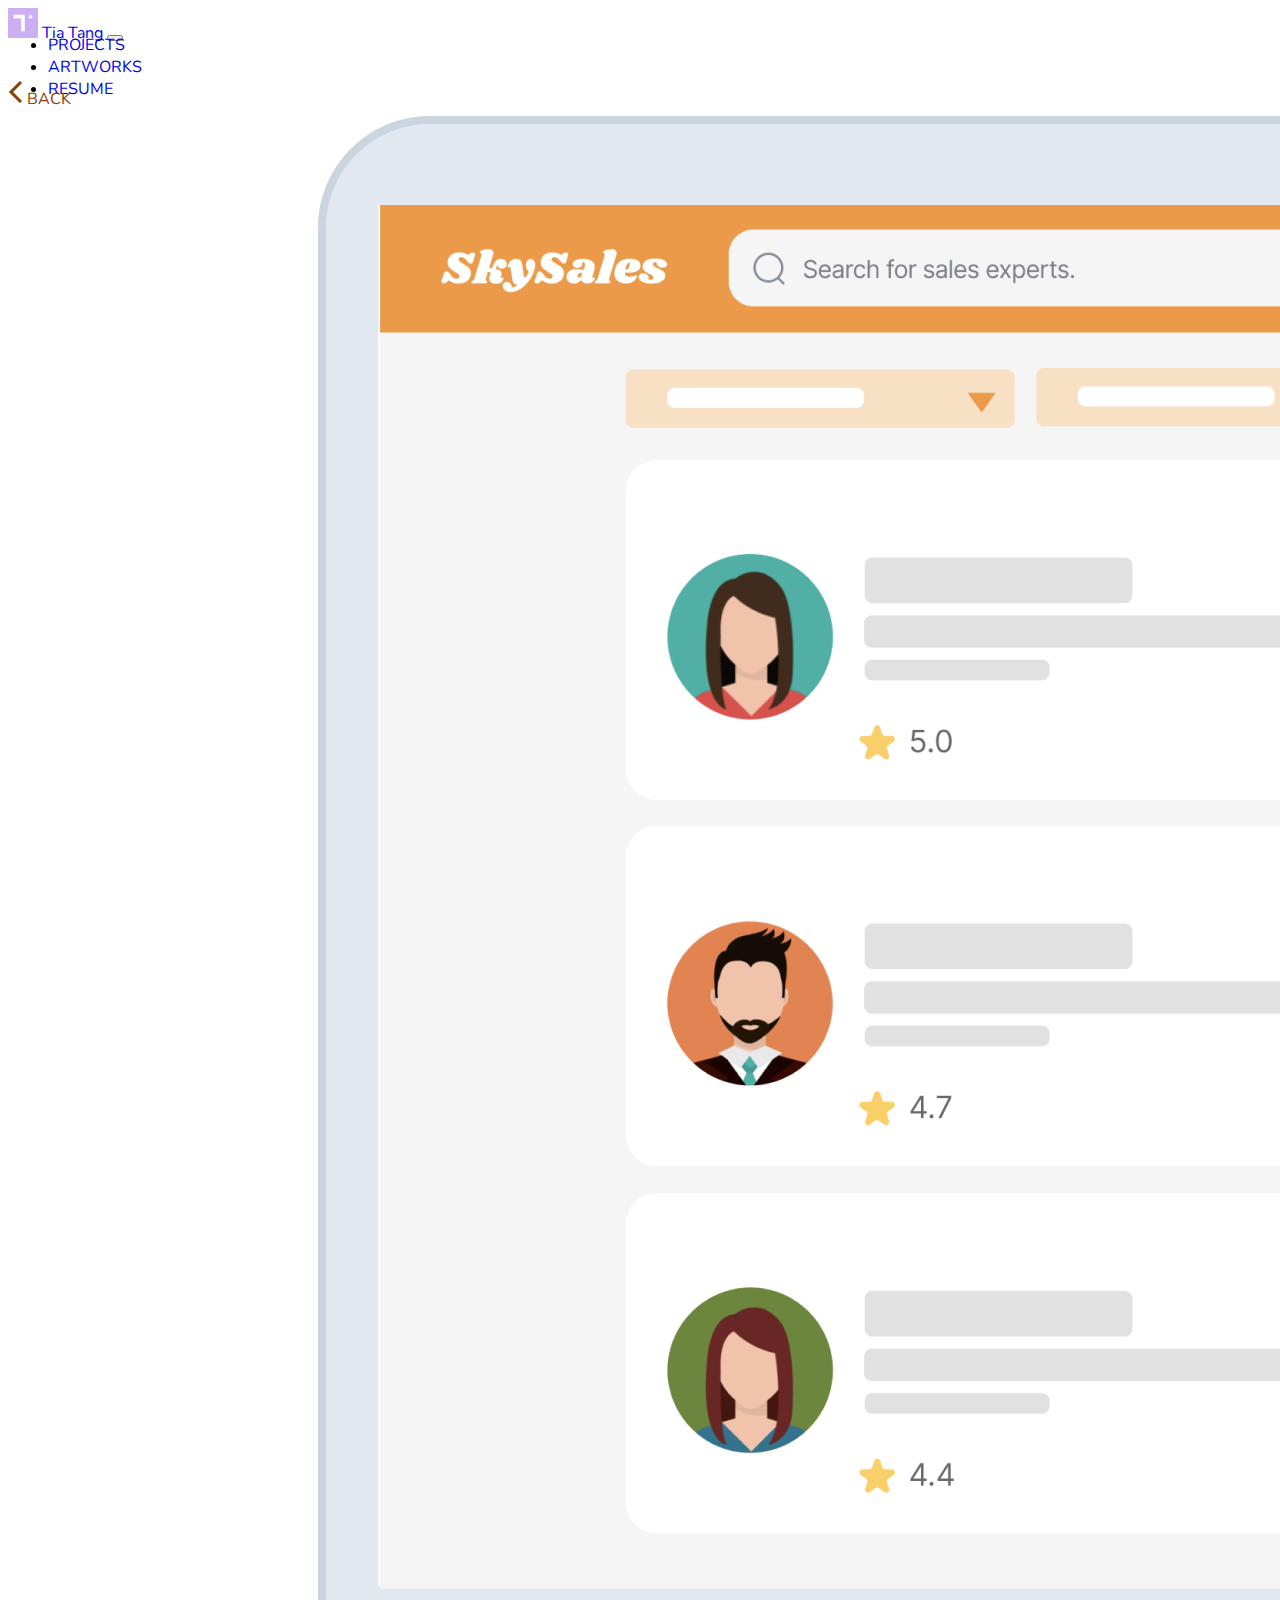
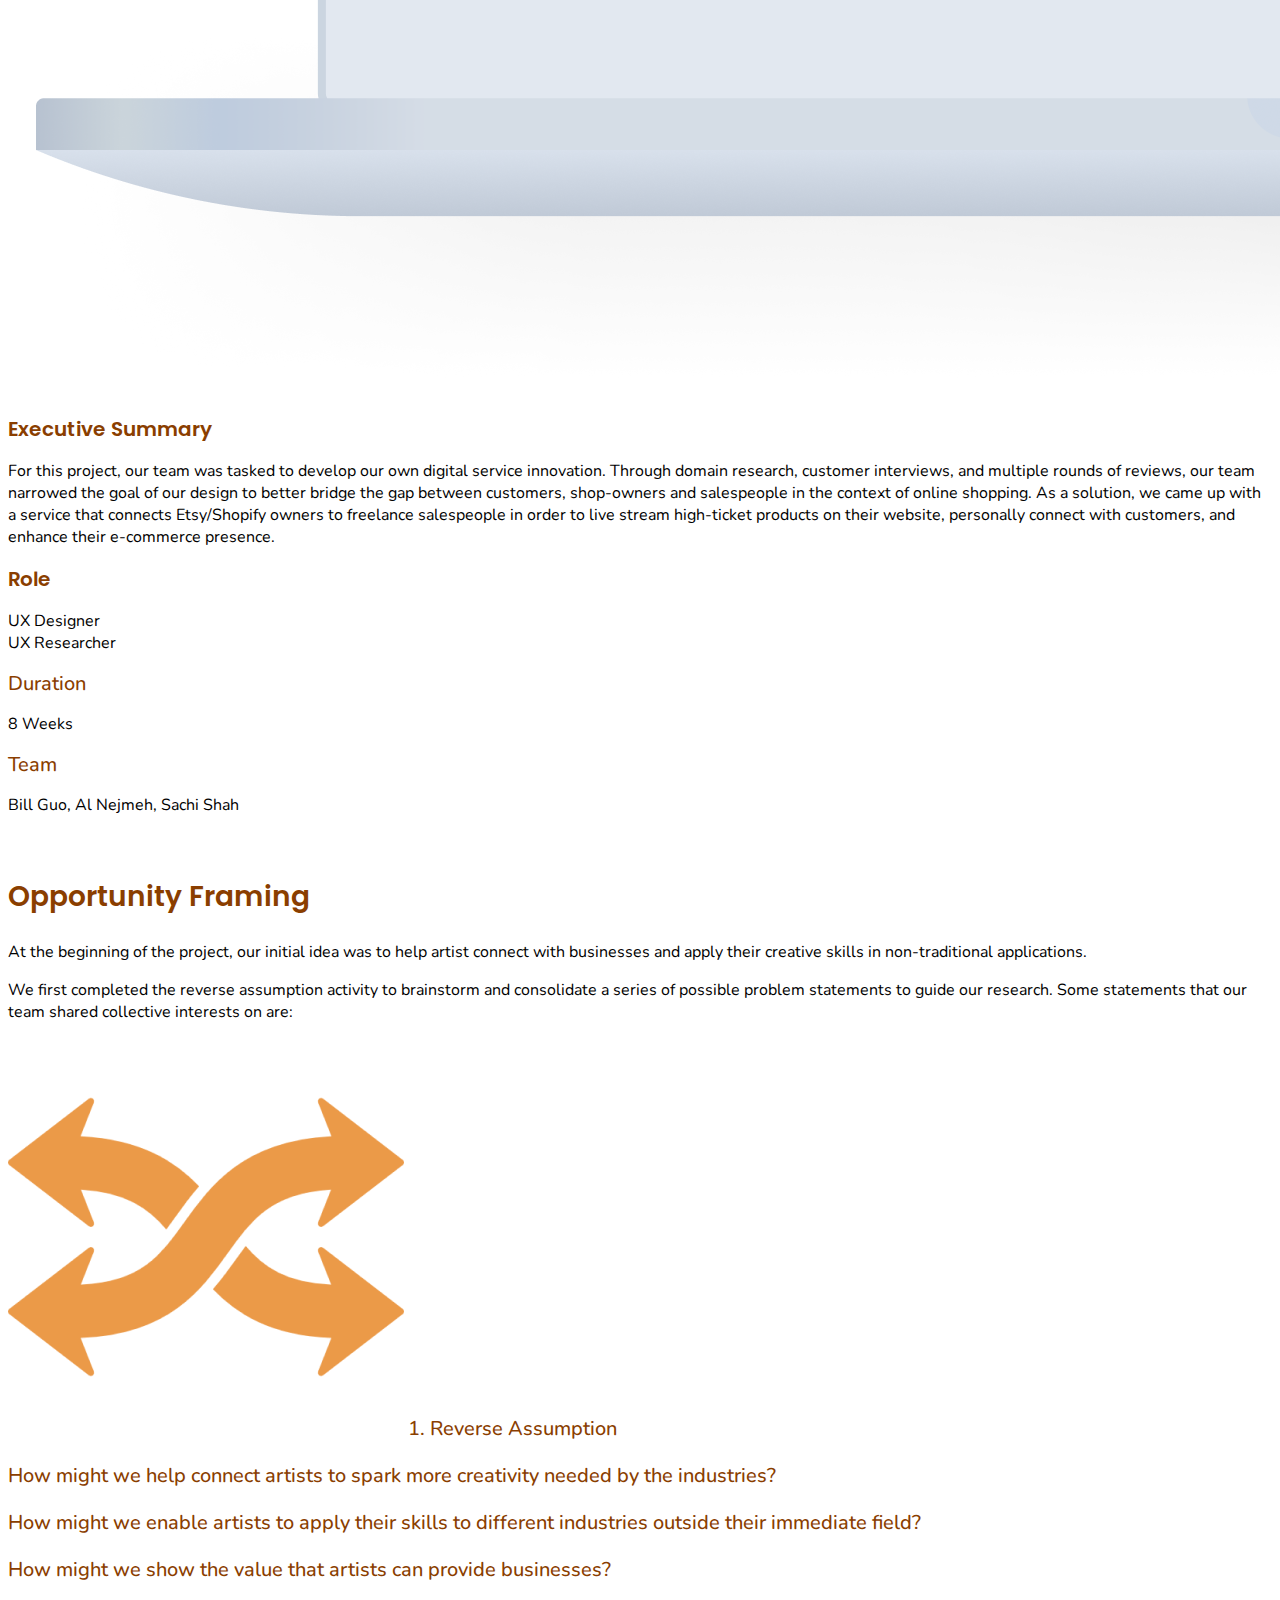
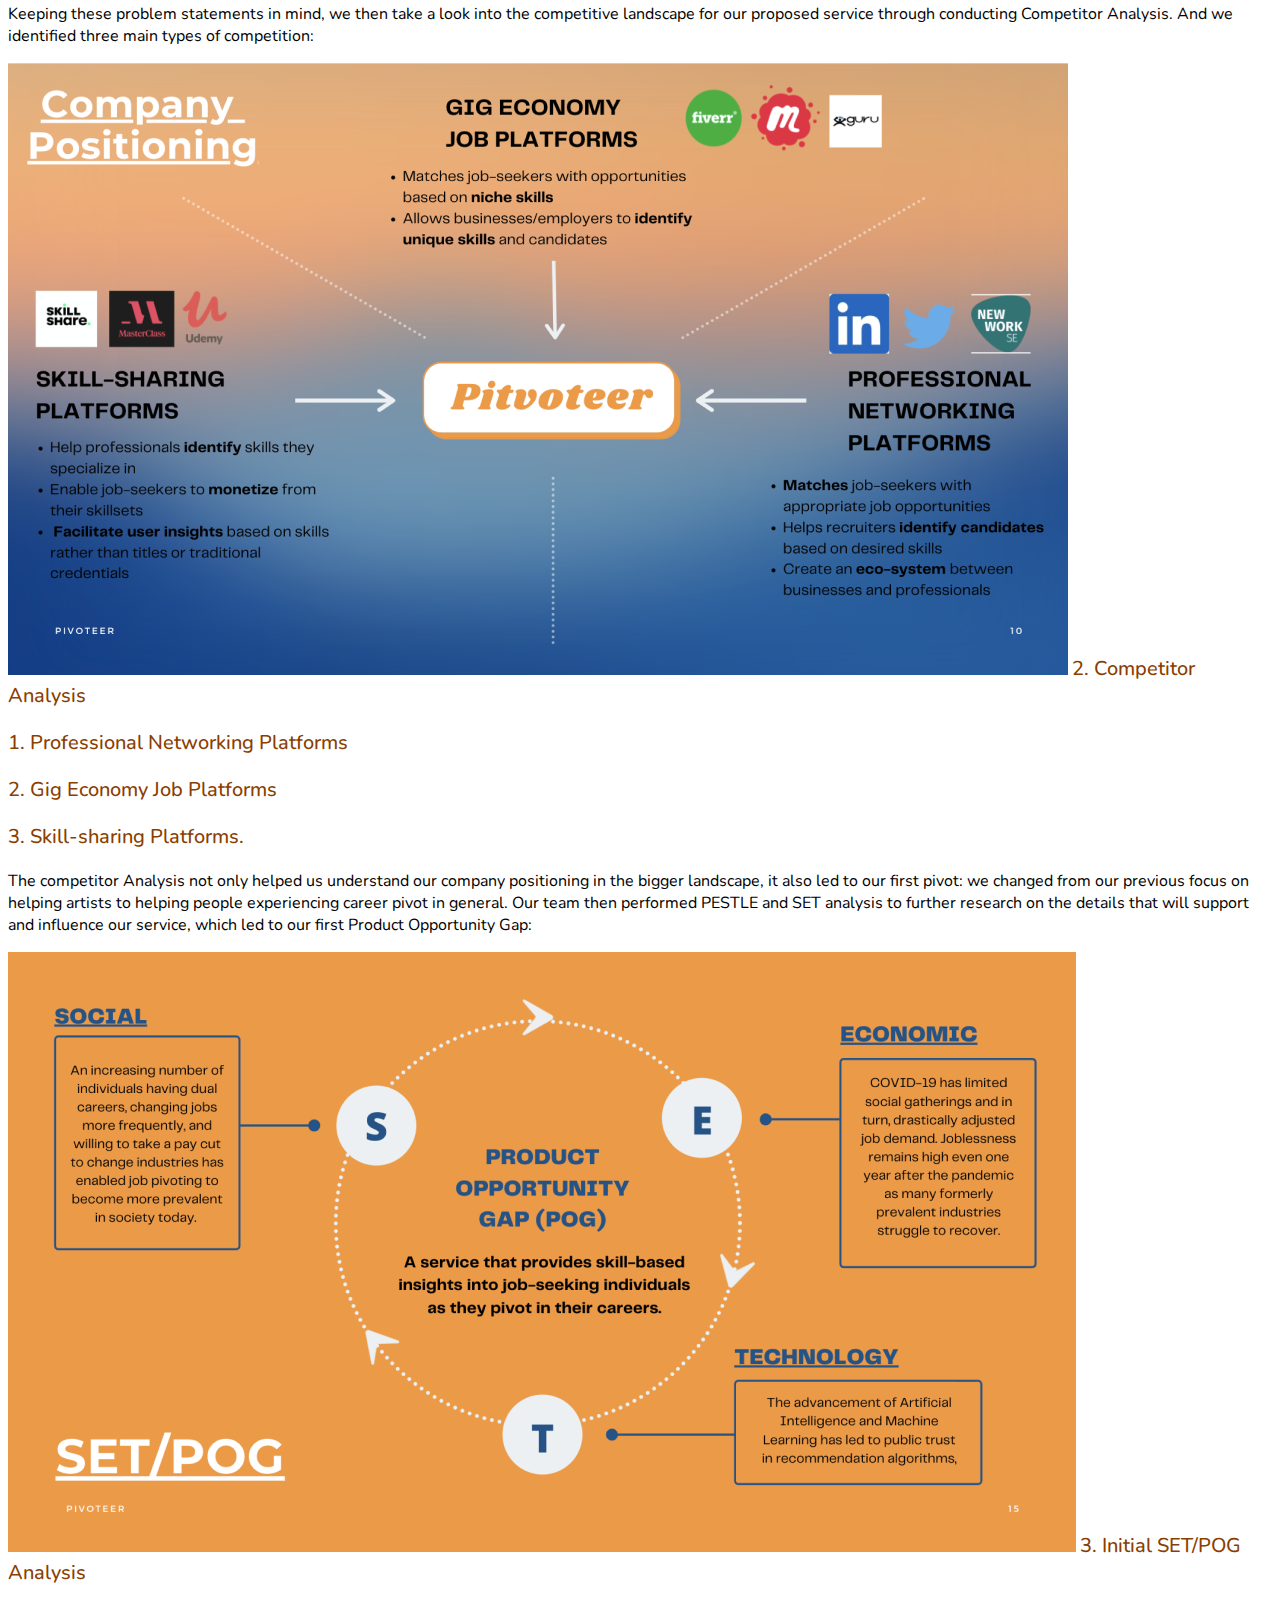
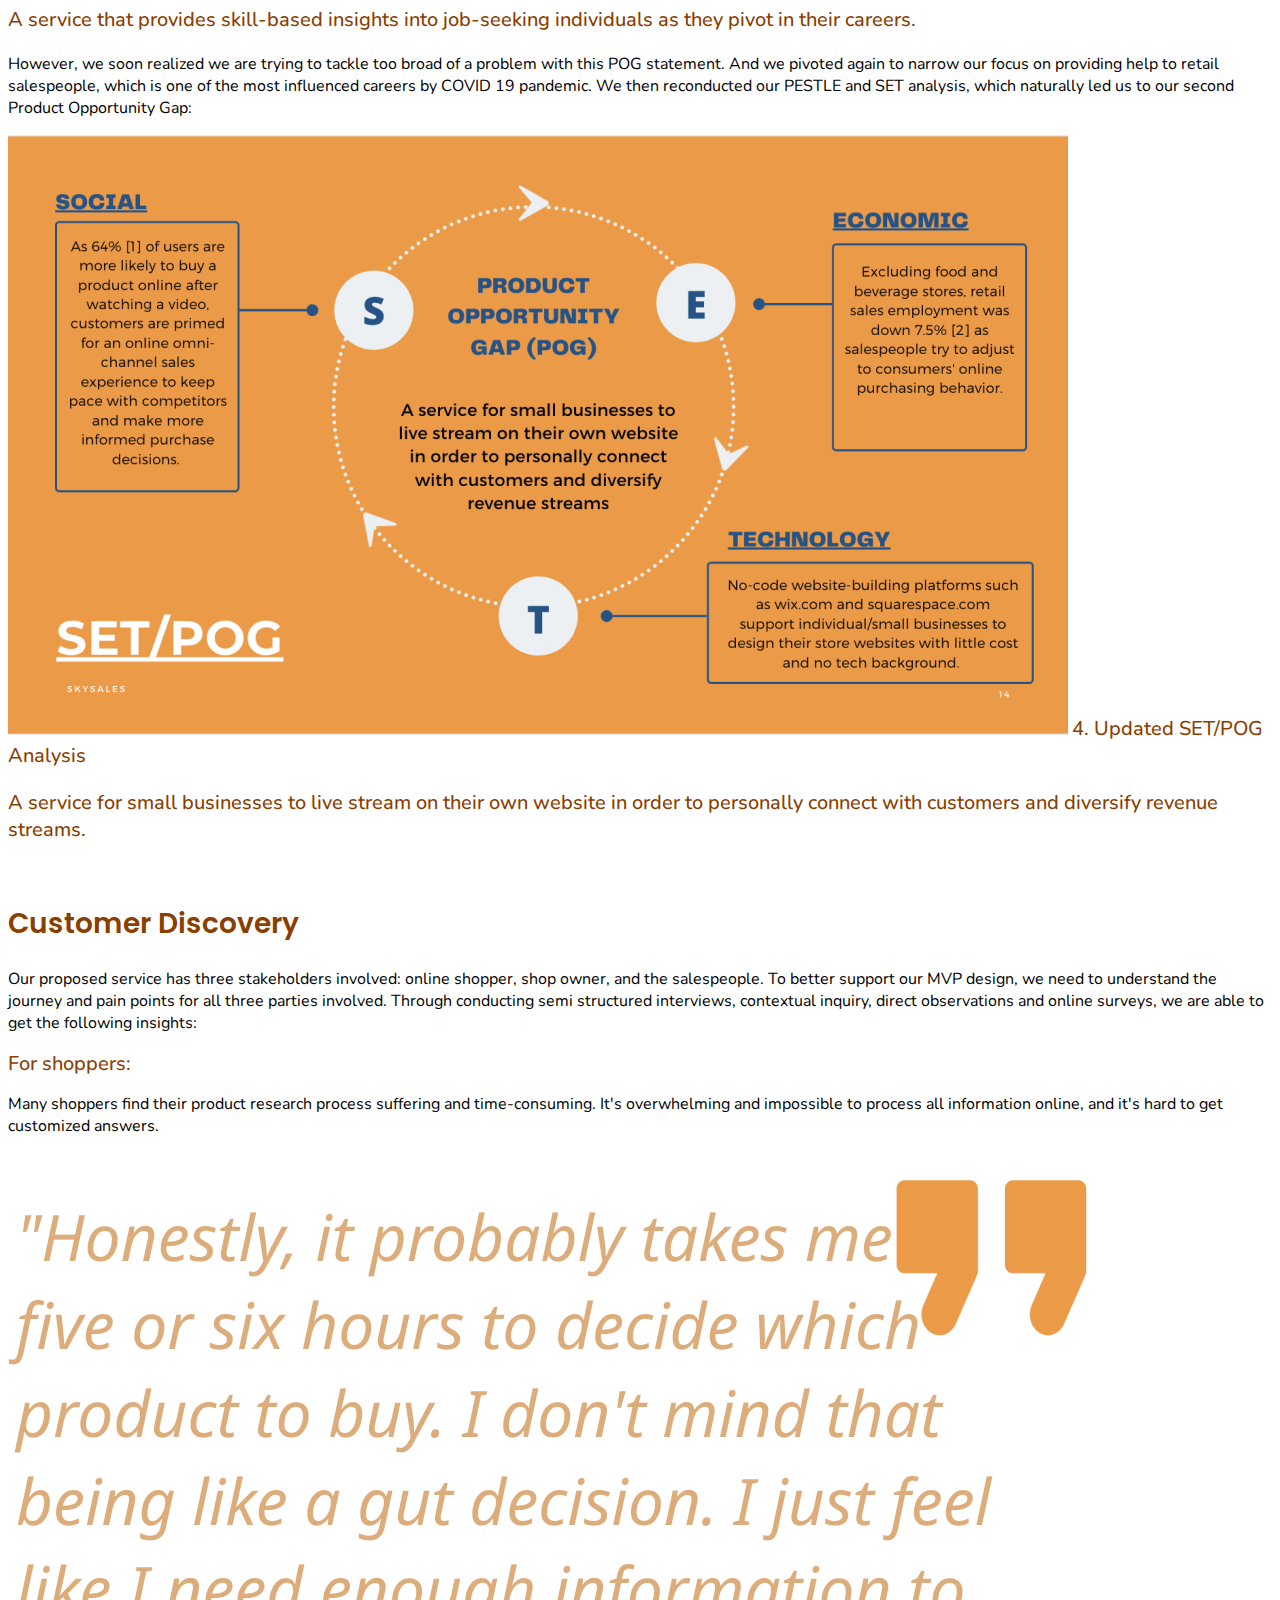
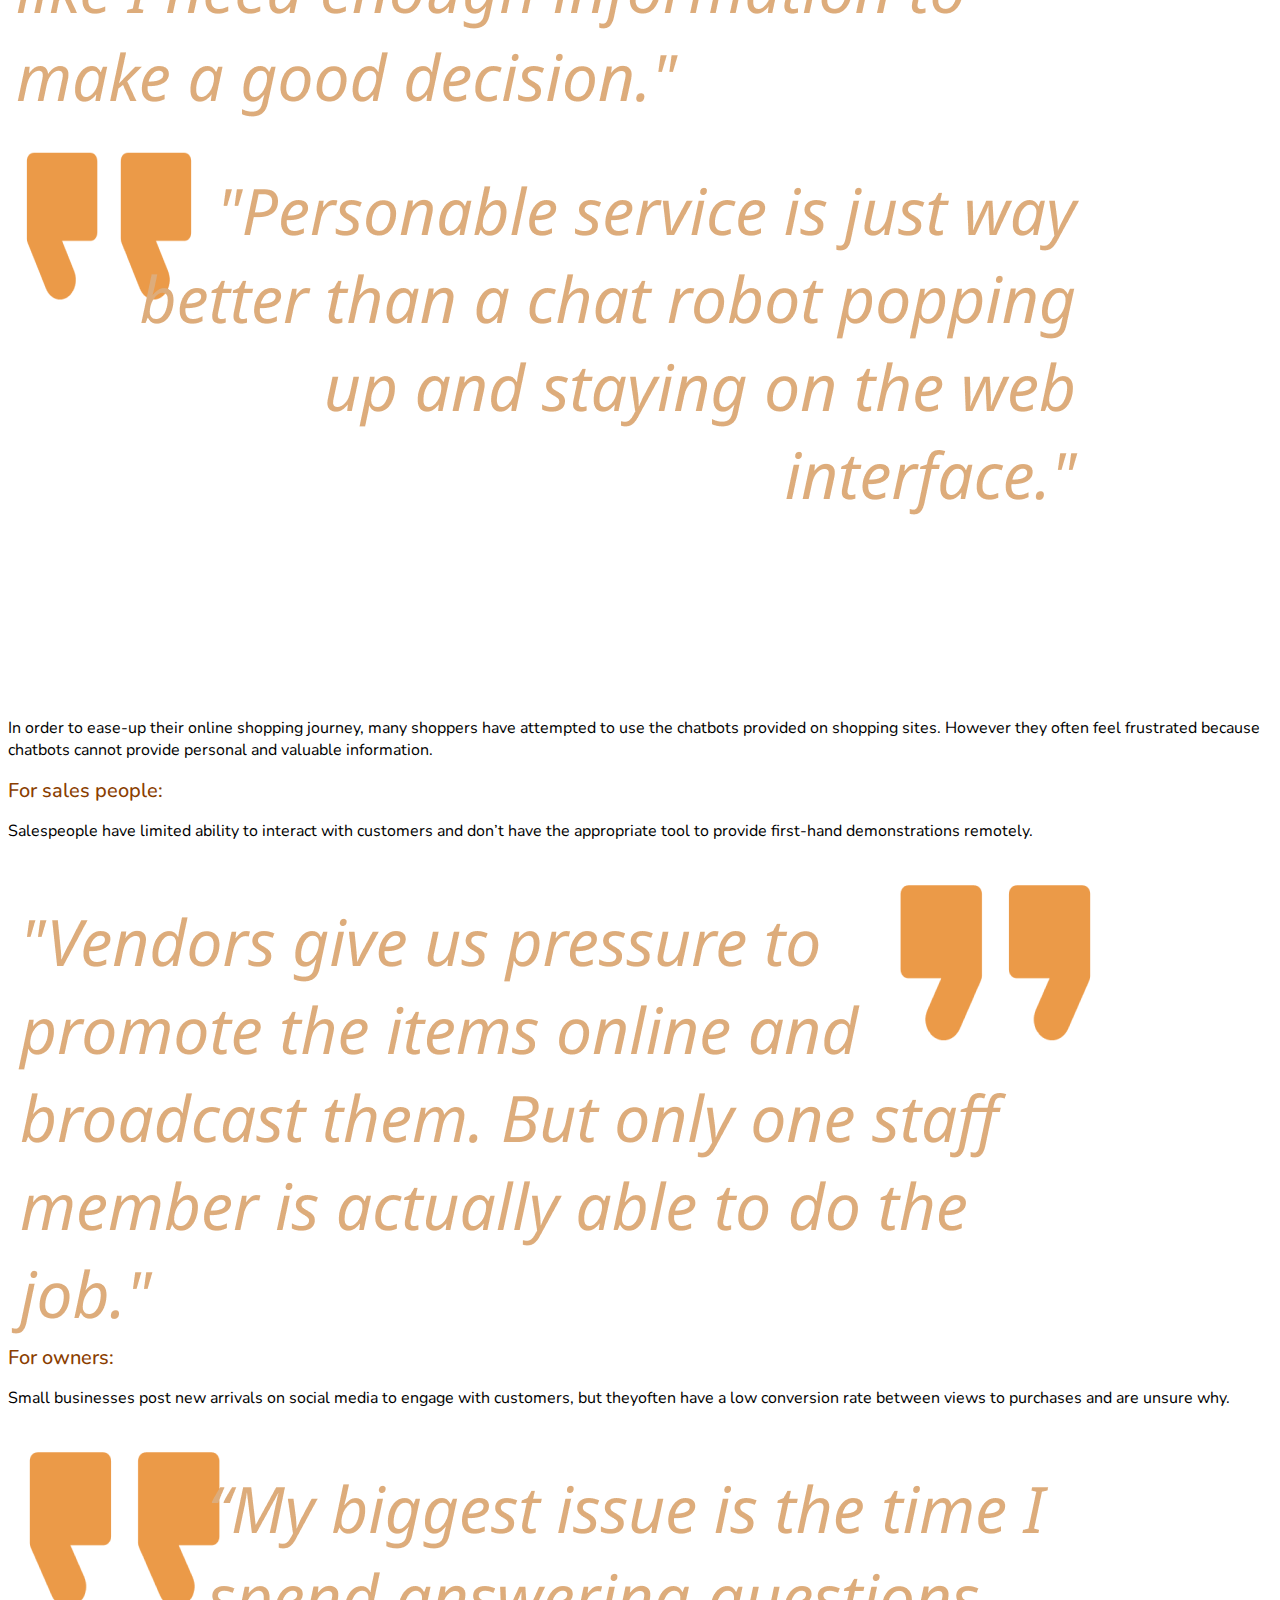
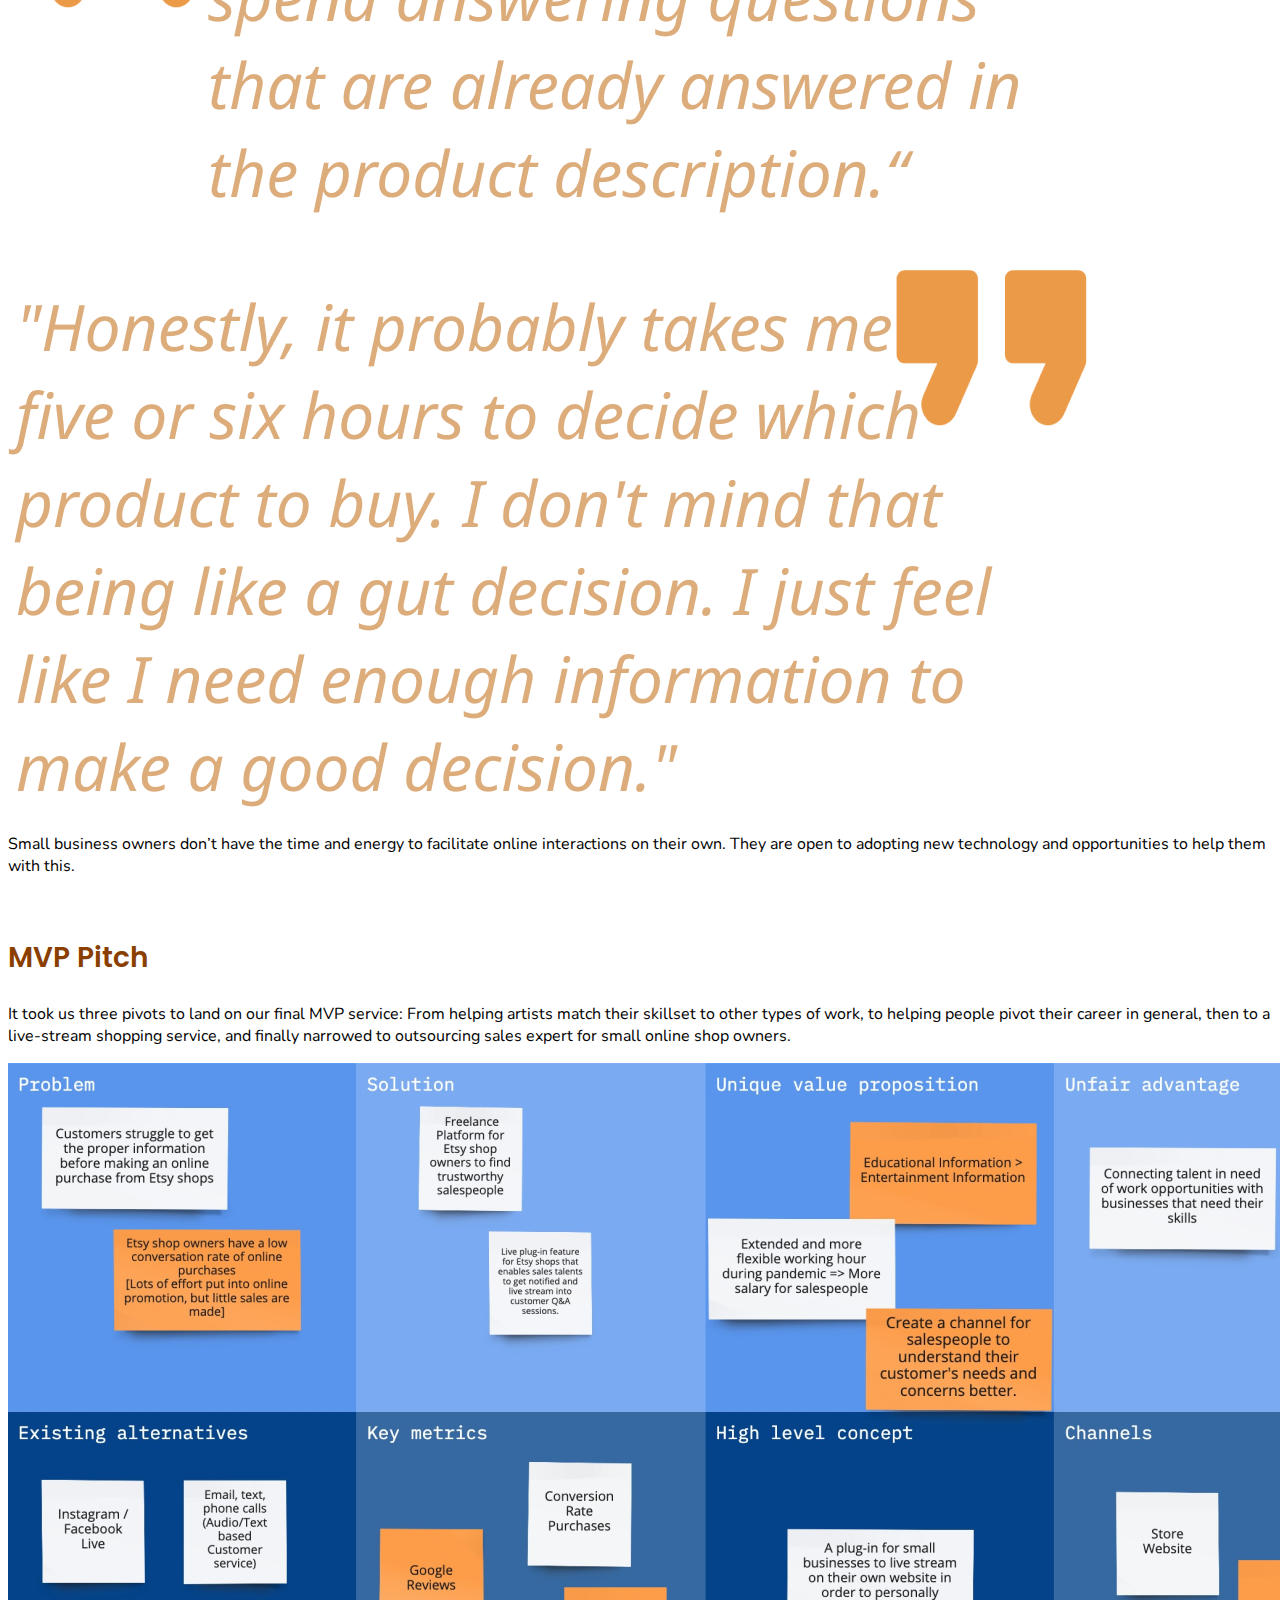
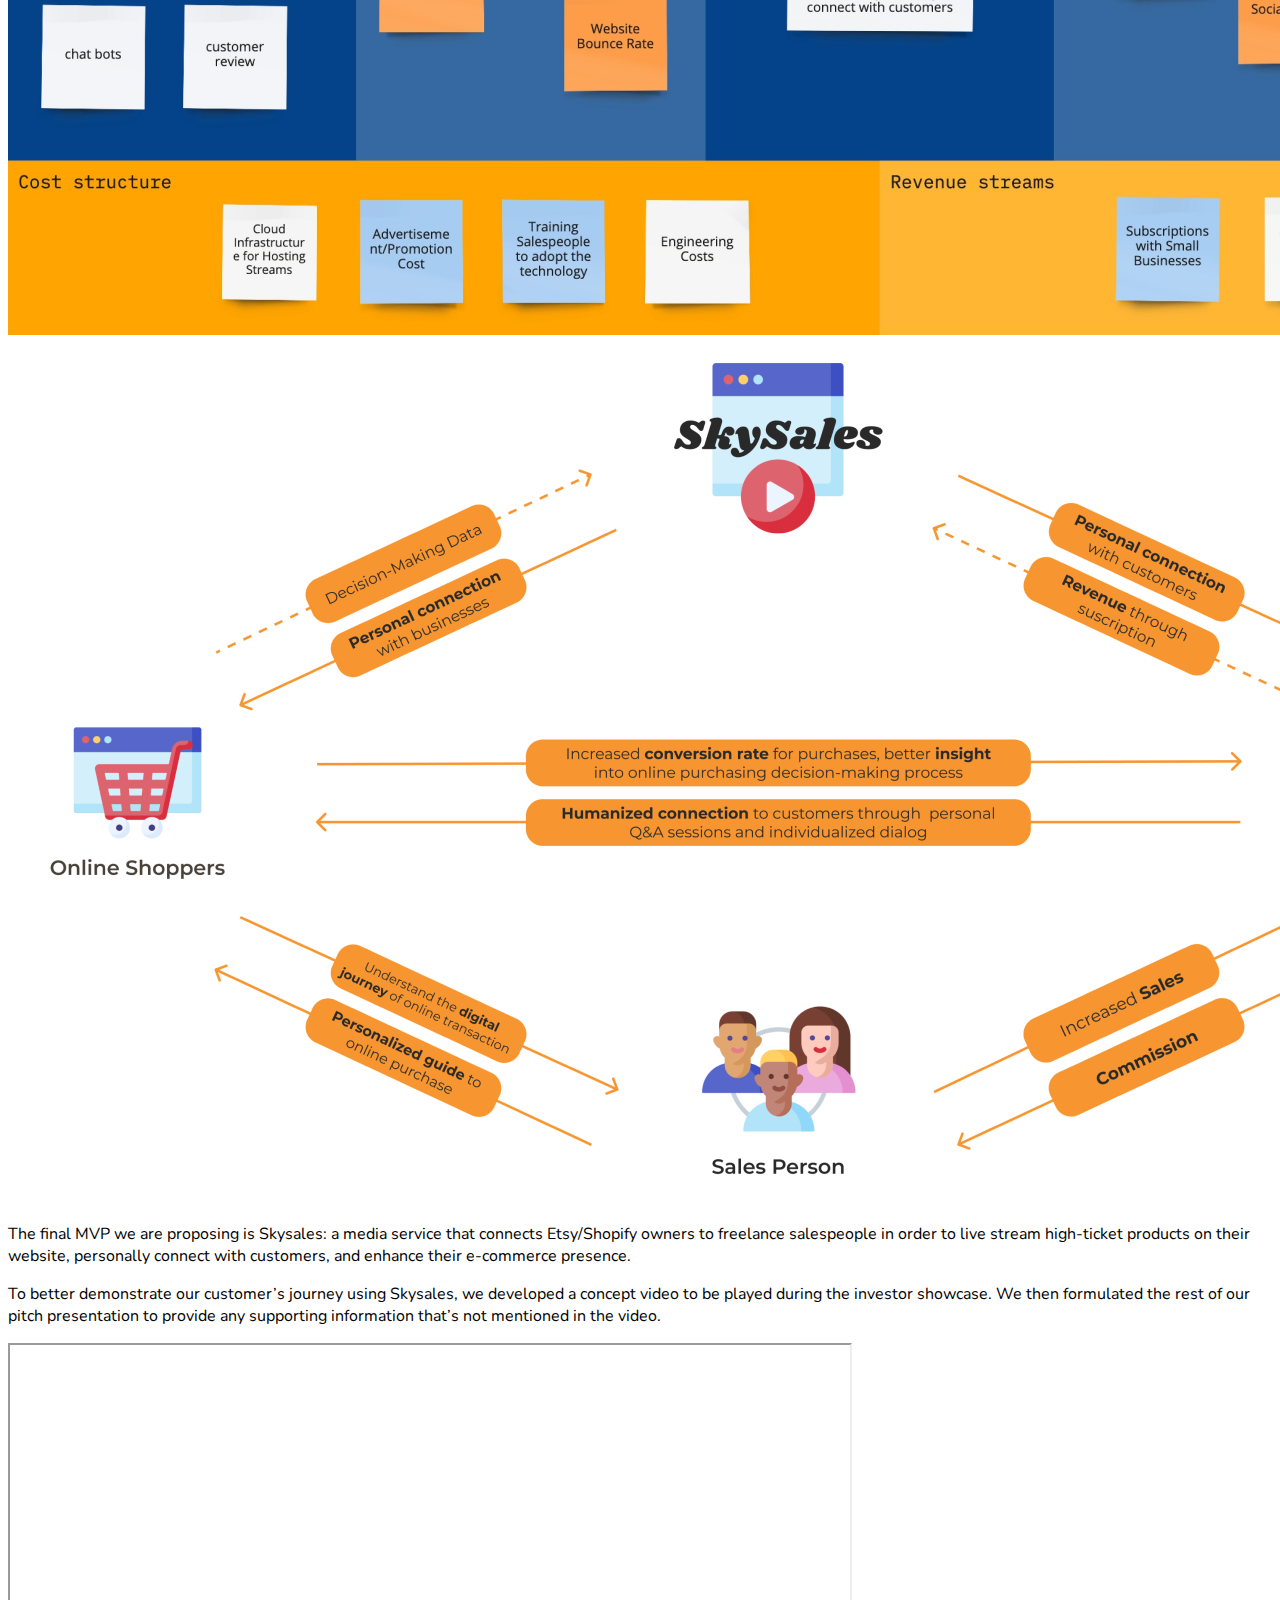
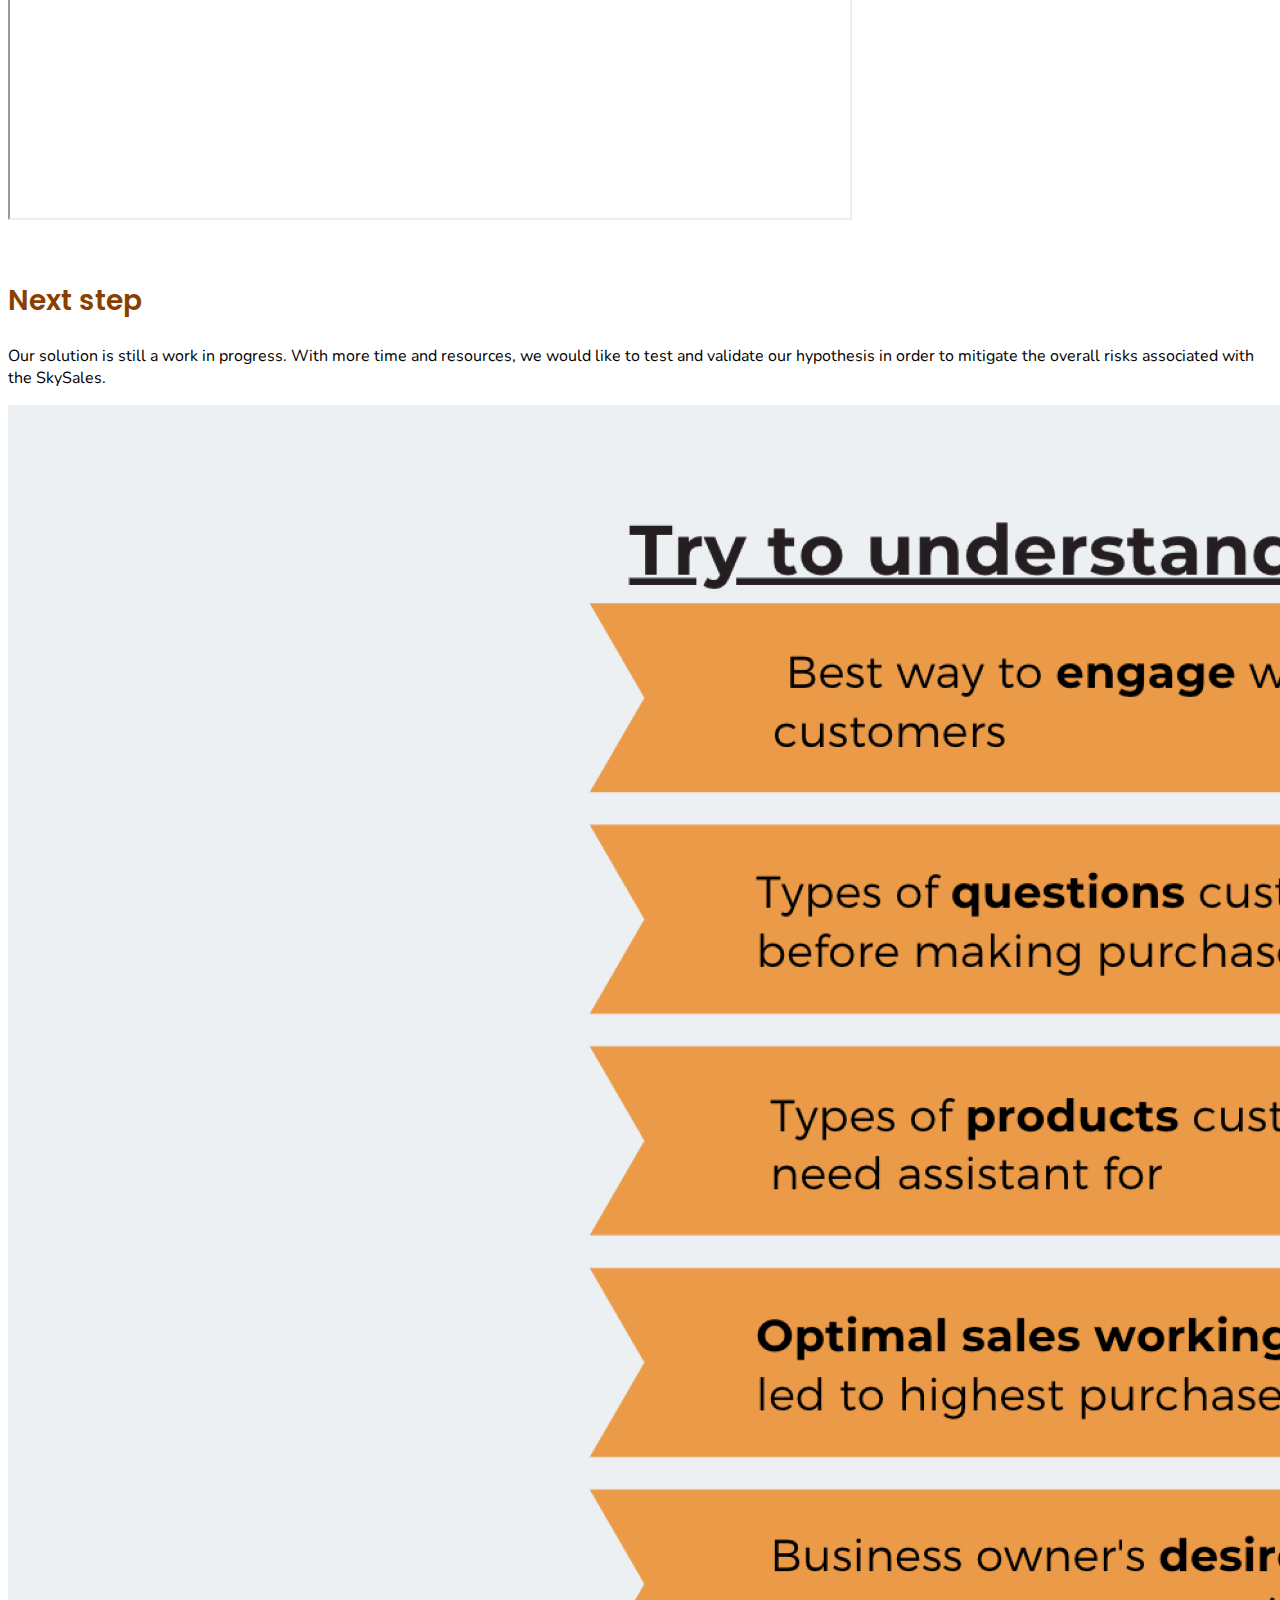
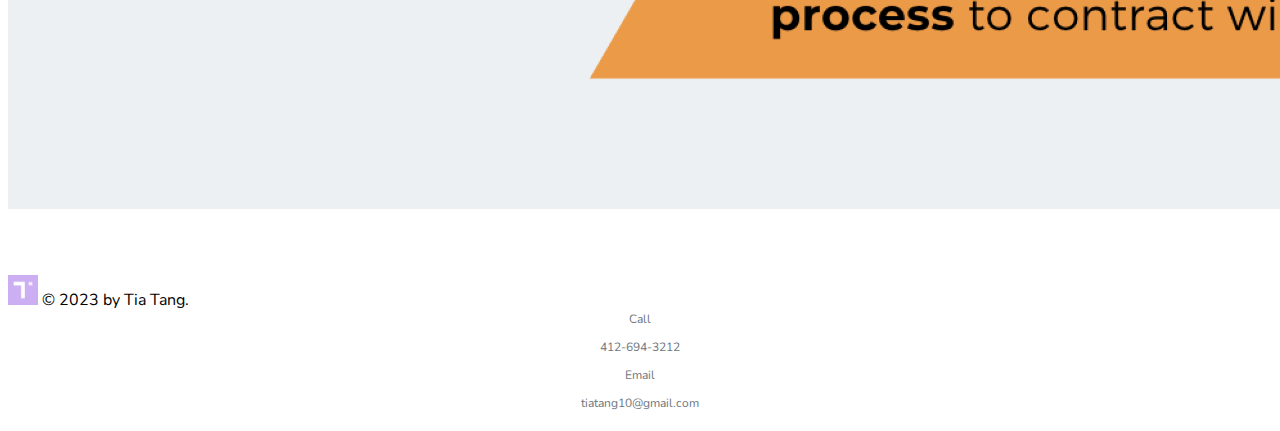
<file: projects/skysales.html>
<!doctype html>
<html lang="en">

<head>
  <!-- Required meta tags -->
  <meta charset="utf-8">
  <meta name="viewport" content="width=device-width, initial-scale=1, shrink-to-fit=no">
  <!-- Bootstrap CSS -->
  <link href="https://cdn.jsdelivr.net/npm/bootstrap@5.0.2/dist/css/bootstrap.min.css" rel="stylesheet"
    integrity="sha384-EVSTQN3/azprG1Anm3QDgpJLIm9Nao0Yz1ztcQTwFspd3yD65VohhpuuCOmLASjC" crossorigin="anonymous">
  <link rel="stylesheet" href="../Assets/css/skysales.css">
  <script src="../Assets/js/main.js" defer></script>
  </script>

  <title>Tia Tang</title>
</head>

<body>
  <script src="https://cdn.jsdelivr.net/npm/bootstrap@5.0.2/dist/js/bootstrap.bundle.min.js"
    integrity="sha384-MrcW6ZMFYlzcLA8Nl+NtUVF0sA7MsXsP1UyJoMp4YLEuNSfAP+JcXn/tWtIaxVXM" crossorigin="anonymous">
    </script>
  <!-- Navigation -->
  <nav class="navbar navbar-expand-lg navbar-light bg-light static-top">
    <div class="container">
      <a class="navbar-brand" href="../index.html">
        <img src="../Assets/images/logo.png" alt="Logo of Tia Tang" height="30">
        Tia Tang
      </a>
      <button class="navbar-toggler" type="button" data-bs-toggle="collapse" data-bs-target="#navbarSupportedContent"
        aria-controls="navbarSupportedContent" aria-expanded="false" aria-label="Toggle navigation">
        <span class="navbar-toggler-icon"></span>
      </button>
      <div class="collapse navbar-collapse" id="navbarSupportedContent">
        <ul class="navbar-nav ms-auto">
          <!-- <li class="nav-item">
              <a class="nav-link active" aria-current="page" href="#">HOME</a>
            </li> -->
          <li class="nav-item">
            <a class="nav-link active" href="../index.html">PROJECTS</a>
          </li>
          <li class="nav-item">
            <a class="nav-link" href="../artworks.html">ARTWORKS</a>
          </li>
          <li class="nav-item">
            <a class="nav-link"
              href="https://drive.google.com/file/d/1EM8vlUwFxCG0mRvh1QvEK9NFzLPKFIKl/view?usp=sharing">RESUME</a>
          </li>
        </ul>
      </div>
    </div>
  </nav>

  <div>
    <!-- top -->
    <div class="container title">
      <div class="row">
        <div class="backbtn col-sm-2 d-flex justify-content-start">
          <svg width="15" height="24" viewBox="0 0 15 24" fill="none" xmlns="http://www.w3.org/2000/svg">
            <path d="M13 2L3 12L13 22" stroke="#8A3E00" stroke-width="3" />
          </svg>
          <span>
            <a href="../index.html">BACK</a>
          </span>
        </div>
      </div>

      <div class="row mt-5">
        <img class="img-fluid topimg mt-sm-5" src="../Assets/images/skysales/big.png" alt="desktop mockup of skysales">
      </div>
    </div>

    <!-- executive summary -->
    <div class="container summary">
      <div class="row">
        <div class="col-md-7">
          <span class="summary-title">Executive Summary</span>
          <p>
            For this project, our team was tasked to develop our own digital service innovation. Through domain
            research, customer interviews, and multiple rounds of reviews, our team narrowed the goal of our design to
            better bridge the gap between customers, shop-owners and salespeople in the context of online shopping. As a
            solution, we came up with a service that connects Etsy/Shopify owners to freelance salespeople in order to
            live stream high-ticket products on their website, personally connect with customers, and enhance their
            e-commerce presence.
          </p>
        </div>
        <div class="col-md-2 offset-md-1">
          <span class="summary-title">Role</span>
          <p>
            UX Designer<br>
            UX Researcher
          </p>
        </div>
        <div class="col-md-2">
          <div>
            <span class="summary-title-light">Duration</span>
            <p>8 Weeks</p>
          </div>
          <div>
            <span class="summary-title-light">Team</span>
            <p>Bill Guo, Al Nejmeh, Sachi Shah
            </p>
          </div>
        </div>
      </div>
    </div>

    <!-- opportunity framing -->
    <div class="container main-sec">
      <h2 class="row">Opportunity Framing</h2>
      <div class="row">
        <p>
          At the beginning of the project, our initial idea was to help artist connect with businesses and apply their
          creative skills in non-traditional applications.
        </p>
      </div>

      <div class="row align-items-center">
        <p>
          We first completed the reverse assumption activity to brainstorm and consolidate a series of possible problem
          statements to guide our research. Some statements that our team shared collective interests on are:
        </p>
        <div class="col-md-5">
          <img src="../Assets/images/skysales/opportunity framing/of-1.png" alt="icon of reverse assumption"
            class="offset-col-2 col-8">
          <span class="row summary-title-light">1. Reverse Assumption</span>
        </div>
        <div class="col-md-7">
          <p class="summary-title-light">How might we help connect artists to spark more creativity needed by the
            industries?</p>
          <p class="summary-title-light">How might we enable artists to apply their skills to different industries
            outside their immediate field?</p>
          <p class="summary-title-light">How might we show the value that artists can provide businesses?</p>
        </div>
      </div>

      <div class="row align-items-center">
        <p>
          Keeping these problem statements in mind, we then take a look into the competitive landscape for our proposed
          service through conducting Competitor Analysis. And we identified three main types of competition:
        </p>

        <div class="col-md-5">
          <img src="../Assets/images/skysales/opportunity framing/of-2.png" alt="competitor analysis visualization"
            class="col-12">
          <span class="row summary-title-light">2. Competitor Analysis</span>
        </div>
        <div class="col-md-7">
          <p class="summary-title-light">1. Professional Networking Platforms </p>
          <p class="summary-title-light">2. Gig Economy Job Platforms </p>
          <p class="summary-title-light">3. Skill-sharing Platforms. </p>
        </div>
      </div>

      <div class="row align-items-center">
        <p>
          The competitor Analysis not only helped us understand our company positioning in the bigger landscape, it also
          led to our first pivot: we changed from our previous focus on helping artists to helping people experiencing
          career pivot in general. Our team then performed PESTLE and SET analysis to further research on the details
          that will support and influence our service, which led to our first Product Opportunity Gap:
        </p>
        <div class="col-md-5">
          <img src="../Assets/images/skysales/opportunity framing/of-3.png" alt="initial set-pog analysis"
            class="col-12">
          <span class="row summary-title-light">3. Initial SET/POG Analysis</span>
        </div>
        <div class="col-md-7">
          <p class="summary-title-light">A service that provides skill-based insights into job-seeking individuals as
            they pivot in their careers.</p>
        </div>

        <div class="row align-items-center">
          <p>
            However, we soon realized we are trying to tackle too broad of a problem with this POG statement. And we
            pivoted again to narrow our focus on providing help to retail salespeople, which is one of the most
            influenced careers by COVID 19 pandemic. We then reconducted our PESTLE and SET analysis, which naturally
            led us to our second Product Opportunity Gap:
          </p>
          <div class="col-md-5">
            <img src="../Assets/images/skysales/opportunity framing/of-4.png" alt="final set-pog analysis"
              class="col-12">
            <span class="row summary-title-light">4. Updated SET/POG Analysis</span>
          </div>
          <div class="col-md-7">
            <p class="summary-title-light">A service for small businesses to live stream on their own website in order
              to personally connect with customers and diversify revenue streams.</p>
          </div>
        </div>
      </div>
    </div>

    <!-- customer discovery -->
    <div class="container main-sec">
      <h2 class="row">Customer Discovery</h2>
      <div class="row">
        <p>
          Our proposed service has three stakeholders involved: online shopper, shop owner, and the salespeople. To
          better support our MVP design, we need to understand the journey and pain points for all three parties
          involved. Through conducting semi structured interviews, contextual inquiry, direct observations and online
          surveys, we are able to get the following insights:
        </p>
      </div>
      <div class="row">
        <span class="row summary-title-light">
          For shoppers:
        </span>
        <div class="row align-items-center">
          <p class="col-sm-8">Many shoppers find their product research process suffering and time-consuming. It's
            overwhelming and impossible to process all information online, and it's hard to get customized answers.
          </p>
          <img src="../Assets/images/skysales/quotes/5.png" alt="interview quote 1" class="col-sm-4">
        </div>

        
        <div class="row align-items-center">
          <img src="../Assets/images/skysales/quotes/4.png" alt="interview quote 2" class="col-sm-4">
          <p class="col-sm-8 ">In order to ease-up their online shopping journey, many shoppers have attempted to use
            the chatbots provided on shopping sites. However they often feel frustrated because chatbots cannot
            provide personal and valuable information.</p>
        </div>
      </div>
      <div class="row">
        <span class="row summary-title-light">
          For sales people:
        </span>
        <div class="row align-items-center">
          <p class="col-sm-8">Salespeople have limited ability to interact with customers and don’t have the
            appropriate tool to provide first-hand demonstrations remotely.</p>
          <img src="../Assets/images/skysales/quotes/1.png" alt="interview quote 3" class="col-sm-4">
        </div>
      </div>
      <div class="row">
        <span class="row summary-title-light">
          For owners:
        </span>
        <div class="row align-items-center">
          <p class="col-sm-8">Small businesses post new arrivals on social media to engage with customers, but theyoften have a low conversion rate between views to purchases and are unsure why.</p>
          <img src="../Assets/images/skysales/quotes/3.png" alt="interview quote 4" class="col-sm-4">
        </div>
        <div class="row align-items-center">
          <img src="../Assets/images/skysales/quotes/5.png" alt="interview quote 5" class="col-sm-4">
          <p class="col-sm-8">Small business owners don’t have the time and energy to facilitate online interactions on their own. They are open to adopting new technology and opportunities to help them with this. </p>
        </div>
      </div>
    </div>

    <!-- MNP Pitch -->
    <div class="container main-sec">
      <h2 class="row">MVP Pitch</h2>
      <div class="row">
        <p>
          It took us three pivots to land on our final MVP service: From helping artists match their skillset to other
          types of work, to helping people pivot their career in general, then to a live-stream shopping service, and
          finally narrowed to outsourcing sales expert for small online shop owners.
        </p>
      </div>
      <div class="row">
        <img src="../Assets/images/skysales/Lean Business Canvas.png" alt="skysales lean bussiness canvas"
          class="col-sm-6">
        <img src="../Assets/images/skysales/stakeholder map.png" alt="skysales stakeholder map" class="col-sm-6">
      </div>
      <div class="row">
        <p>
          The final MVP we are proposing is Skysales: a media service that connects Etsy/Shopify owners to freelance
          salespeople in order to live stream high-ticket products on their website, personally connect with
          customers, and enhance their e-commerce presence.
        </p>
        <p>
          To better demonstrate our customer’s journey using Skysales, we developed a concept video to be played
          during the investor showcase. We then formulated the rest of our pitch presentation to provide any
          supporting information that’s not mentioned in the video.
        </p>
        <div class="embed-responsive justify-content-between">
          <iframe class="embed-responsive-item mx-auto" style="display:flex;" width="840" height="473" src=" https://www.youtube.com/embed/-h5gzqXXpv0" allowfullscreen></iframe>
        </div>
      </div>
    </div>

    <!-- Next step -->
    <div class="container main-sec">
      <h2 class="row">Next step</h2>
      <div class="row">
        <p>
          Our solution is still a work in progress. With more time and resources, we would like to test and validate
          our hypothesis in order to mitigate the overall risks associated with the SkySales.
        </p>
      </div>
      <div class="row">
        <img src="../Assets/images/skysales/testing.png" alt="next steps" class="col-md-12">
      </div>
    </div>

    </div>
  </div>


  <button type="button" class="btn btn-floating btn-sm" id="btn-back-to-top">
    Back to Top
  </button>

  <!-- Footer -->
  <div class="container">
    <footer class="row justify-content-between align-items-center py-3 my-4 border-top">
      <div class="col-md-8 d-flex align-items-center">
        <a href="/" class="mb-3 me-2 mb-md-0 text-muted text-decoration-none lh-1">
          <img src="../Assets/images/logo.png" alt="Logo of Tia Tang" height="30">
        </a>
        <span class="text-muted">© 2023 by Tia Tang.</span>
      </div>
      <div class="footer-right col-md-2" id="call">
        <span>Call</span>
        <p>412-694-3212</p>
      </div>
      <div class="footer-right col-md-2" id="email">
        <span>Email</span>
        <p>tiatang10@gmail.com</p>
      </div>
      </ul>
    </footer>
  </div>



</body>

</html>
</file>
<file: Assets/css/skysales.css>
@import url('https://fonts.googleapis.com/css2?family=Nunito:wght@300;400;500;600;700&family=Poppins:wght@300;400;500;600&family=Shrikhand&display=swap');


:root{
    --Main:#B982FF;
    --Title:#8A3E00;
  }
  
*{
    font-family:'Nunito';
}

html {
    scroll-behavior: smooth;
  }
body a{
    text-decoration: none;
    color:none;
}

.page-content{
    background: linear-gradient(328deg, #ffffff, #f7ece1, #e7d3ff);
    background-size: 600% 600%;
    animation: backgroundGradient 20s ease infinite;
}

p{
    font-size:16px;
}

h2{
    font-family:"Poppins";
    font-weight: 600;
    font-size: 28px;
    color: var(--Title);
}

ol, ul{
    margin-top: -10px;
}

#about{
    display:flex;
    align-items: center;
    /* background-image: url("Assets/images/about-background.png"); */
    /* background-size: 1440px 880px; */
    justify-content: center;
}

#about-content{
    /* max-height: 600px; */
    justify-content: center;
    margin:60px 30px;
}

#about-title{
    margin-bottom:1.5rem;
}

.about-btn{
    font-size: 14px;
    font-weight: 500;
    background-color: var(--Main);
    color: white;
    padding: 8px 20px;
    border-radius: 5px;
    transition-duration: 0.2s;
    cursor: pointer;
}

.about-btn:hover{
    color: var(--Main);
    background-color: white;
    border-color: var(--Main);
}

#about-text{
    margin-top:3rem;
}

#projects{
    flex-wrap:wrap;
    justify-content: space-evenly;
}

.project-overview img{
    border-radius: 10px;
}
.footer-right{
    display:flex;
    align-items:center;
    flex-direction:column;
}
.footer-right p, .footer-right span{
    font-size:12px;
    color: #6c757d;
}

.backbtn{
    background:none;
    border:none;
    top:80px;
    position:absolute;
    color:white;
    align-content: center;
    z-index:1;
}

.backbtn a{
    color:#8A3E00;
}


.topimg{
    z-index:-1;
}

.summary{
    margin-top:15px;
}

.summary-title{
    font-family:"Poppins";
    font-weight: 600;
    font-size: 20px;
    color: var(--Title);
}

.summary-title-light{
    font-weight:500;
    color:var(--Title);
    font-size: 20px;
}

.main-sec{
    margin-top:60px;
    margin-bottom:60px;
    
}

.col{
    margin-top: auto;
    margin-bottom: auto;
}

#btn-back-to-top{
    position: fixed;
    bottom: 20px;
    right: 20px;
    display: none;
    background-color: var(--Title);
    color: white;
}

#skysales-title{
    font-family:"Shrikhand";
}

@keyframes backgroundGradient {
    0%{background-position:0% 50%}
    50%{background-position:100% 50%}
    100%{background-position:0% 50%}
}
</file>
